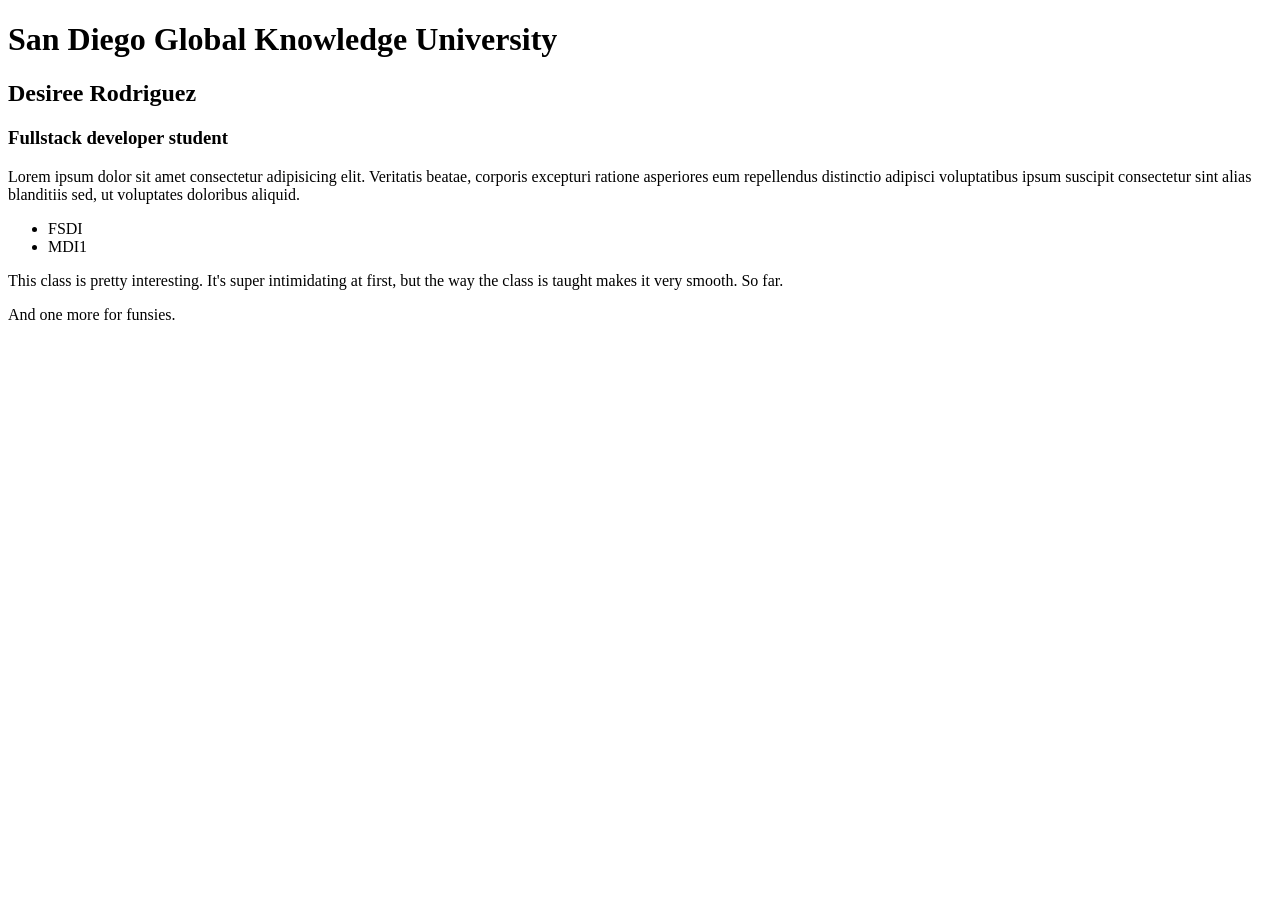
<file: 101-restaurant/index.html>
<!DOCTYPE html>
<html lang="en">
<head>
    <meta charset="UTF-8">
    <meta name="viewport" content="width=device-width, initial-scale=1.0">
    <title>Mystuff</title>
</head>
<body>
    <h1>San Diego Global Knowledge University</h1>   
    <h2>Desiree Rodriguez</h2>
    <h3>Fullstack developer student</h3>
    <p>Lorem ipsum dolor sit amet consectetur adipisicing elit. Veritatis beatae, corporis excepturi ratione asperiores eum repellendus distinctio adipisci voluptatibus ipsum suscipit consectetur sint alias blanditiis sed, ut voluptates doloribus aliquid.</p>
    <Ul>
    <li>FSDI</li>
    <LI>MDI1</LI>
    </Ul>
    <P>This class is pretty interesting. It's super intimidating at first, but the way the class is taught makes it very smooth. So far.</P>
    <p>And one more for funsies.</p>
</body>
</html>
</file>
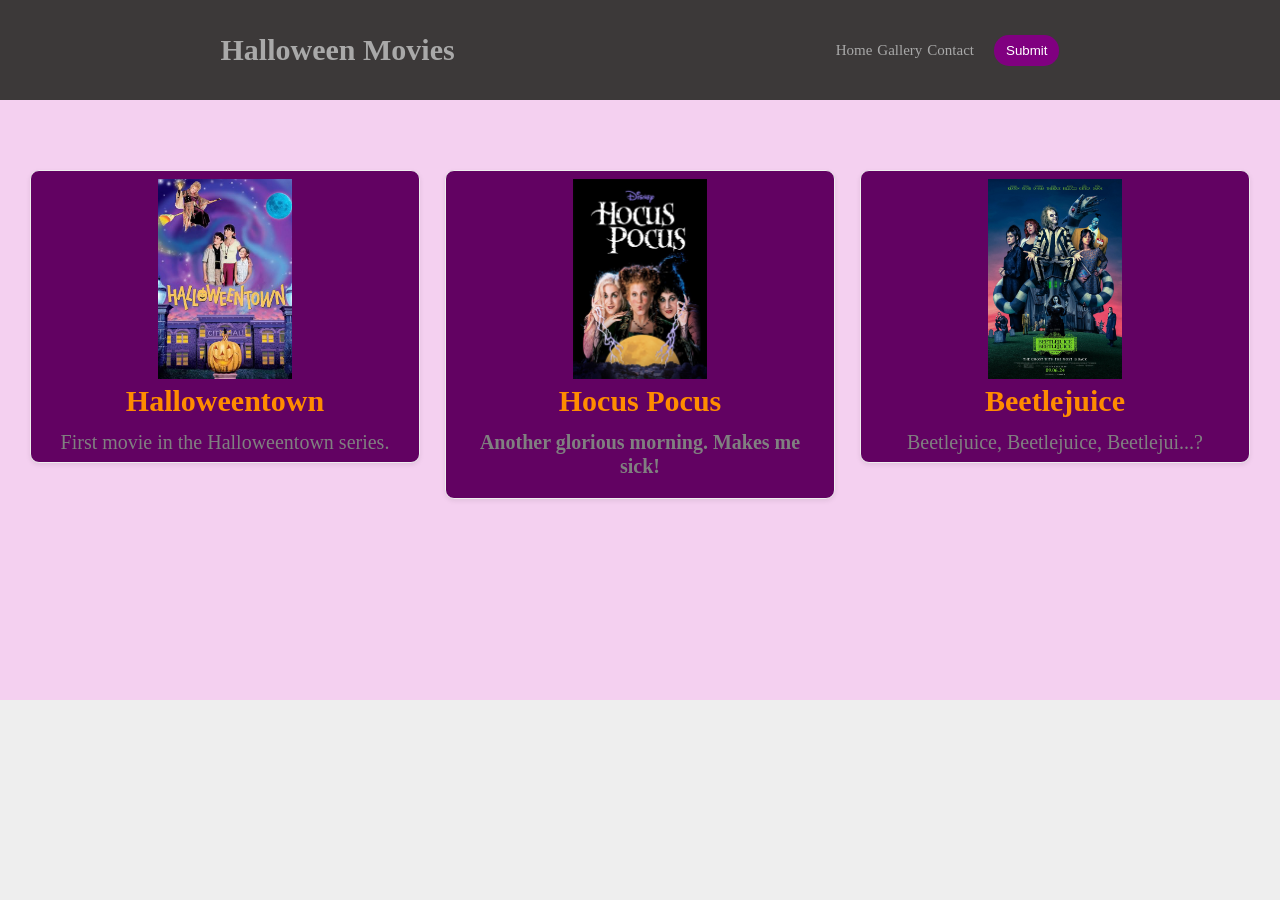
<file: Flex/practice-flex.html>
<!DOCTYPE html>
<html lang="en">
<head>
    <meta charset="UTF-8">
    <meta name="viewport" content="width=device-width, initial-scale=1.0">
    <title>Halloween Movies</title>
    <link rel="stylesheet" href="flexbox.css">
</head>
<body>

    <nav class="navbar">
        <h1>Halloween Movies</h1>

        <div class="nav-links">
            <a href="#">Home</a>
            <a href="#">Gallery</a>
            <a href="#">Contact</a>
            <button>Submit</button>
        </div>
    </nav>

    <section class="flex-section">

        <div class="gallery-item">
            <img src="Halloweentown.jpg" alt="Golden field">

            <h3>Halloweentown</h3>

            <p>
                First movie in the Halloweentown series.</p>
        </div>

        <div class="gallery-item">
            <img src="hocus pocus.jpeg" alt="Golden field">

            <h3>Hocus Pocus<h3>

            <p>
                Another glorious morning. Makes me sick!
            </p>
        </div>

        <div class="gallery-item">
            <img src="beetlejuice.jpg" alt="Golden field">

            <h3>Beetlejuice</h3>

            <p> 
                Beetlejuice, Beetlejuice, Beetlejui...?
            </p>
        </div>

    </section>

</body>
</html>
</file>
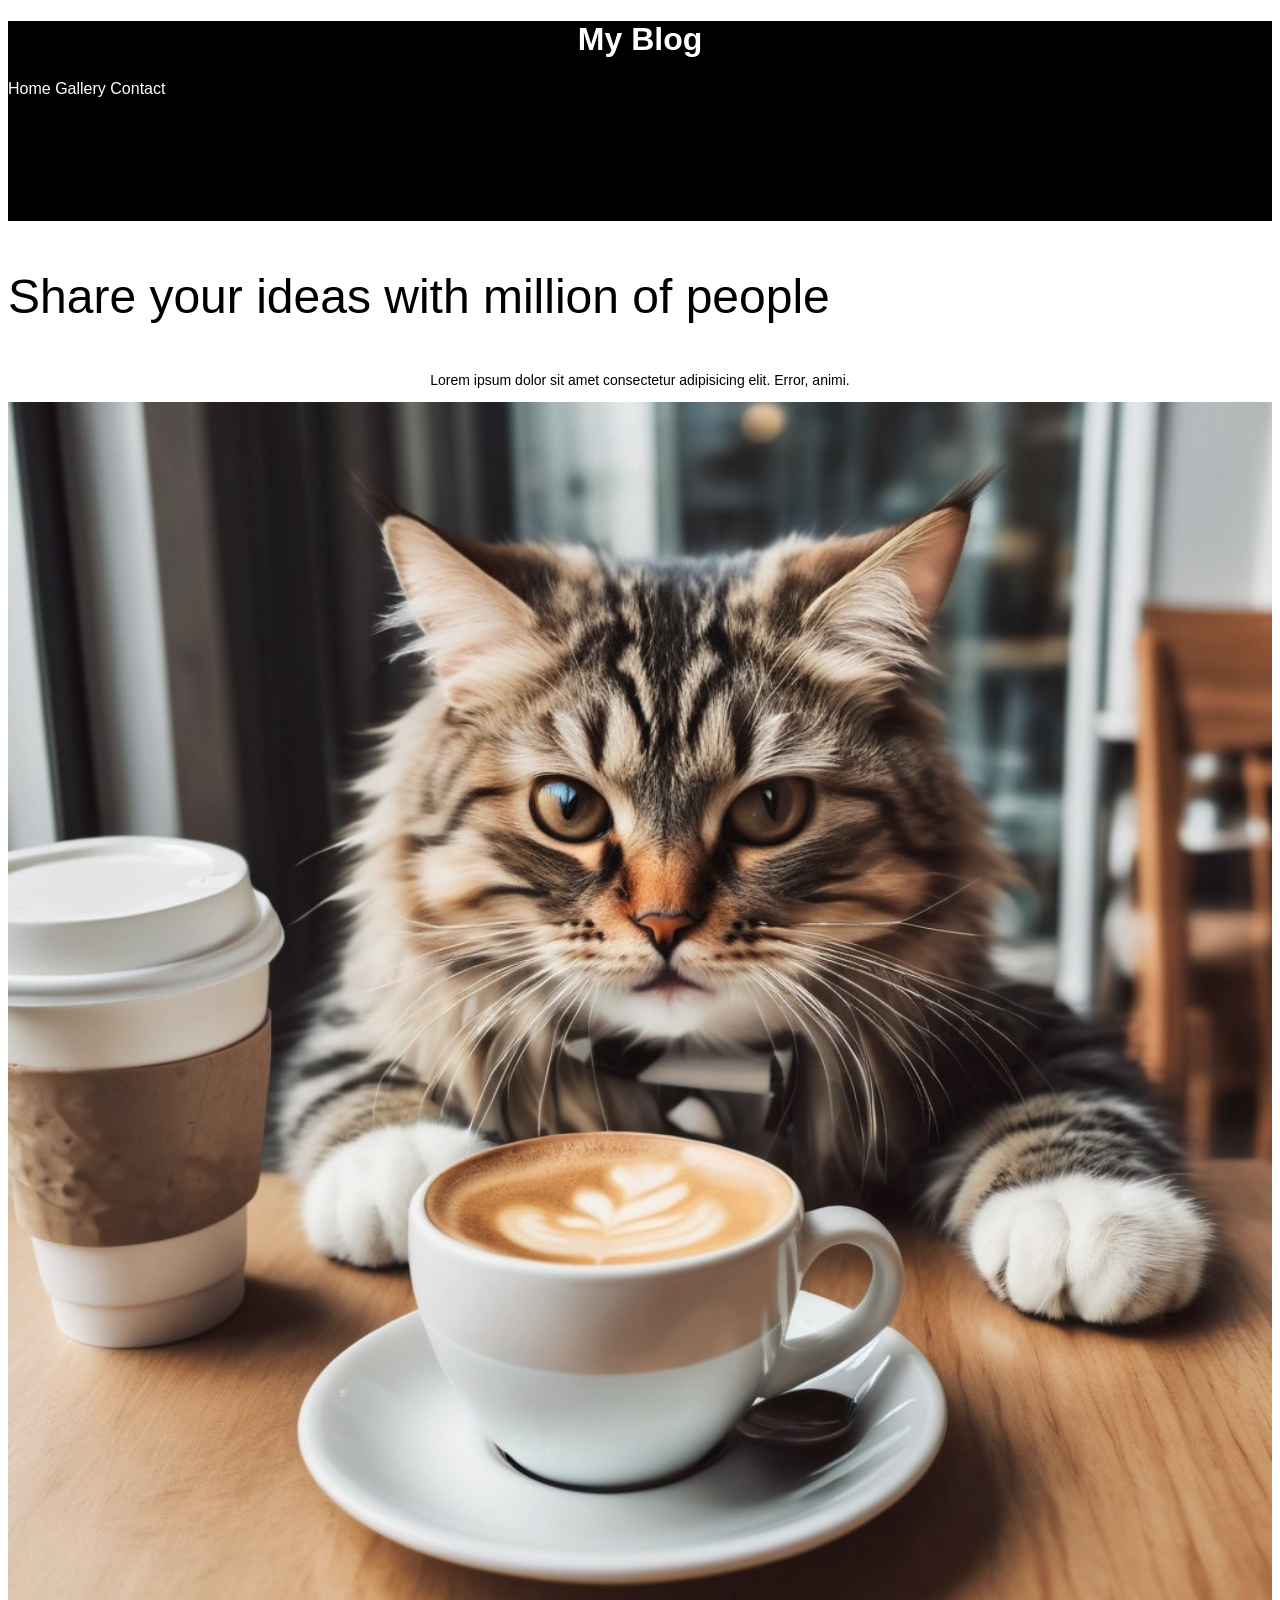
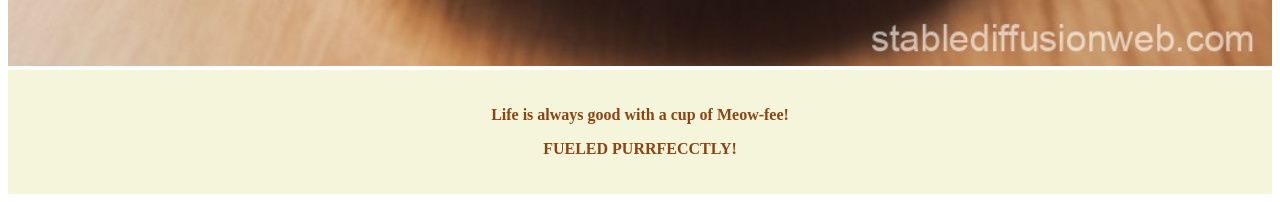
<file: MyBlog/home.html>
<!DOCTYPE html>
<html lang="en">
<head>
    <meta charset="UTF-8">
    <meta name="viewport" content="width=device-width, initial-scale=1.0">
    <link rel="stylesheet" href="style.css">
    <title>Document</title>
</head>
<body>
    <header class="site-init">
        <div>
            <h1>My Blog</h1>
            <nav>
                <a href="home.html">Home</a>
                <a href="gallery.html">Gallery</a>
                <a href="contact.html">Contact</a>
            </nav>
        </div>
    </header>

    <main>
        <p class="large-text">Share your ideas with million of people</p>
        <p class="small-text">Lorem ipsum dolor sit amet consectetur adipisicing elit. Error, animi.</p>
        <img src="cats.jpg" alt="Cats">
    </main>

    <footer>
        <p> Life is always good with a cup of Meow-fee!</p>
        <p> FUELED PURRFECCTLY! </p>
    </footer>
</body>
</html>
</file>
<file: Flex/flexbox.css>
* {
    box-sizing: border-box;
}

body {
    margin: 0;
    padding: 0;
    font-family: creepster, cursive;
    background-color: #eeeeee;
}

.navbar {
    background-color: rgb(60, 57, 57);
    color: Darkgrey;
    height: 100px;
    display: flex;
    align-items: center;
    justify-content: space-around;
    padding: 0 30px;
}

.navbar h1 {
    font-size: 30px;
    margin: 0;
}

.nav-links {
    display: flex;
    align-items: center;
    gap: 5px;
}

.nav-links a {
    color: darkgrey;
    text-decoration: none;
    font-size: 15px;
    padding: 10px 0;
}

.nav-links button {
    background-color: purple;
    color: white;
    border: none;
    border-radius: 15px;
    padding: 8px 12px;
    margin-left: 15px;
    cursor: pointer;
}

.flex-section {
    display: flex;
    flex-direction: rows;
    justify-content: center;
    align-items: flex-start;
    gap: 25px;
    padding: 70px 30px;
    min-height: 600px;
    background-color: #f4d0f0;
}

.gallery-item {
    background-color: rgb(98, 2, 98);
    width: 100%;
    max-width: 400px;
    padding: 8px;
    border: 1px solid #eeeeee;
    border-radius: 9px;
    box-shadow: 0 2px 5px rgba(0, 0, 0, 0.08);
    text-align: center;
    overflow: hidden;
}

/* Gallery Images */
.gallery-item img {
    width: 100%;
    height: 200px;
    object-fit: scale-down;
    display: block;
}

.gallery-item h3 {
    font-size: 30px;
    margin: 5px 0 12px;
    color: darkorange;
}

.gallery-item p {
    font-size: 20px;
    line-height: 1.2;
    color: gray;
    margin: 0 5px 0;
}

@media (max-width: 600px) {
    .navbar {
        padding: 0 15px;
    }

    .navbar h1 {
        font-size: 20px;
    }

    .nav-links {
        gap: 8px;
    }

    .nav-links a {
        font-size: 10px;
    }

    .flex-section {
        flex-wrap: wrap;
        padding: 30px 15px;
    }

    .gallery-item {
        width: 100%;
        max-width: 350px;
    }
}
</file>
<file: MyBlog/style.css>
body {
    font-family: Arial;
}

a {
    color: white;
    text-decoration: none;
}
img {
    width: 100%;
}

.site-init {
    background-color: black;
    height: 200px;
    color: white;
}

h1 {
    text-align: center;
}
.container {
    width: 80%;
    margin-left: auto;
    margin-right: auto;
}
.large-text {
    font-size: 48px;
}
.small-text {
    font-size: 14px;
    text-align: center;
}
footer {
    background-color: BEIGE;
    color: SADDLEBROWN;
    text-align: center;
    padding: 20px;
    font-weight: bold;
    font-family: Georgia, serif;
}

footer p {
    color: SADDLEBROWN;
    font-weight: bold;
    font-size: 16px;
}
</file>
